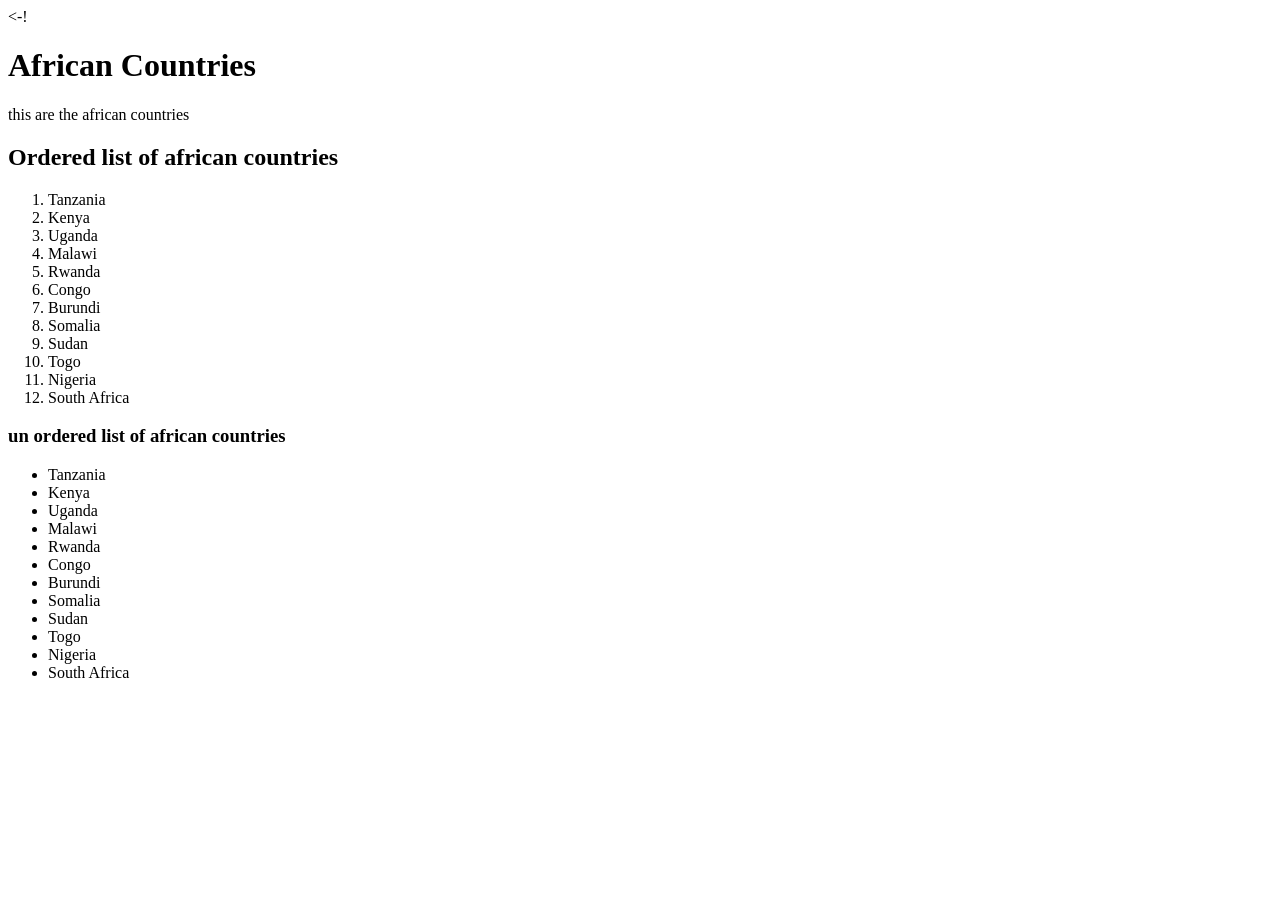
<file: countries.html>
<html lang="en">
<head>
    <meta charset="UTF-8">
    <meta name="viewport" content="width=device-width, initial-scale=1.0">
    <title>Document</title>
</head>
<body>
   <-! <h1>African Countries</h1>
    <p>this are the african countries</p>
    
    <h2>Ordered list of african countries</h2>
    <ol>
        <li>Tanzania</li>
        <li>Kenya</li>
        <li>Uganda</li>
        <li>Malawi</li>
        <li>Rwanda</li>
        <li>Congo</li>
        <li>Burundi</li>
        <li>Somalia</li>
        <li>Sudan</li>
        <li>Togo</li>
        <li>Nigeria</li>
        <li>South Africa</li>
    </ol>
    
    <h3>un ordered list of african countries</h3>
    <ul>
        <li>Tanzania</li>
        <li>Kenya</li>
        <li>Uganda</li>
        <li>Malawi</li>
        <li>Rwanda</li>
        <li>Congo</li>
        <li>Burundi</li>
        <li>Somalia</li>
        <li>Sudan</li>
        <li>Togo</li>
        <li>Nigeria</li>
        <li>South Africa</li>   
    </ul> 
</body>
</html>
</file>
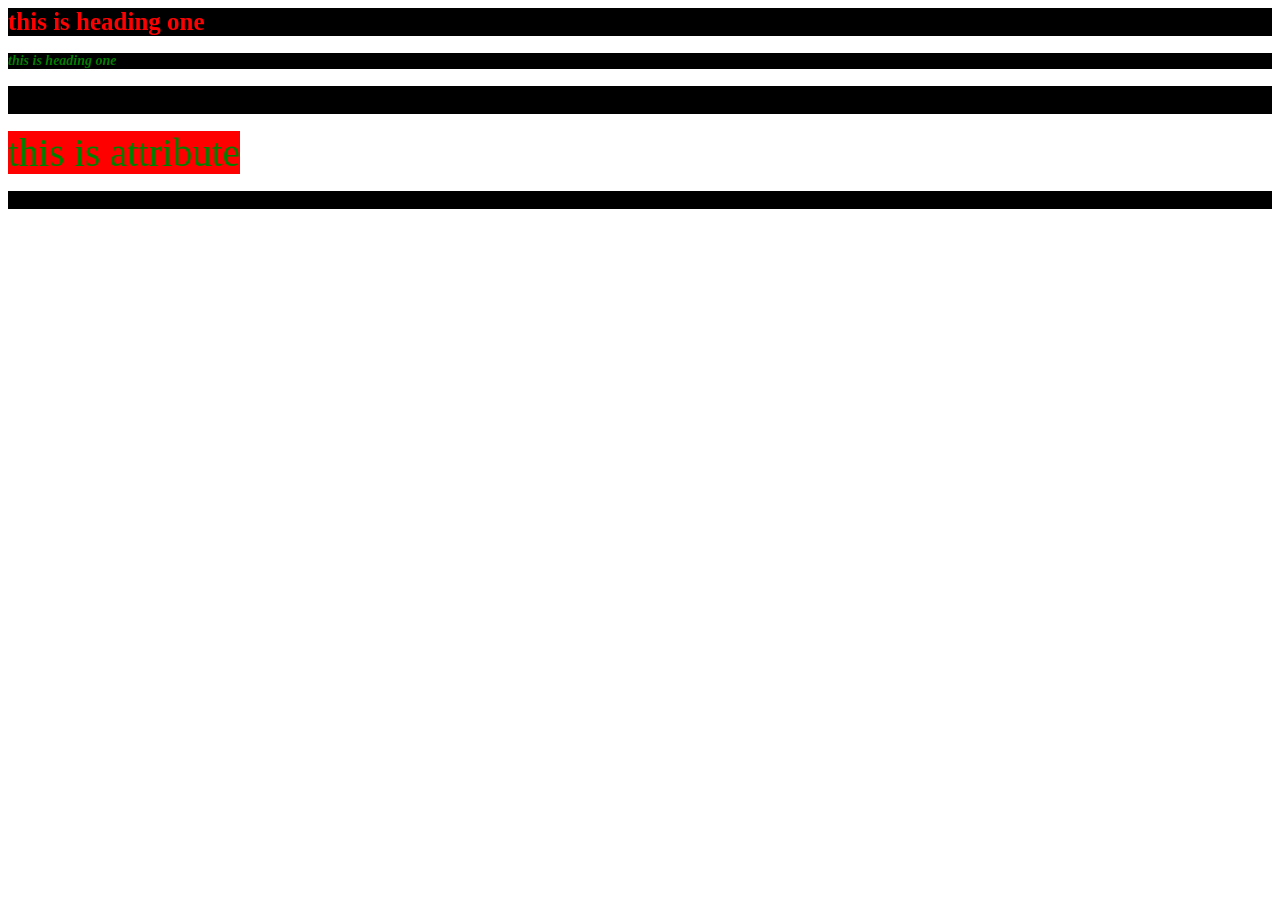
<file: CSS/style.html>
<html lang="en">
<head>
    <meta charset="UTF-8">
    <meta name="viewport" content="width=device-width, initial-scale=1.0">
    <title>Document</title>
    <link rel="stylesheet" href="style.css">
</head>
<body>
    <h1>this is heading one</h1>
    <h1 class="head-one">this is heading one</h1>
    <h1 id="head-one">this is CSS</h1>
    <a href="https://iot.co.tz" target="_blank">this is attribute</a>
    <p>this is paragraph</p>
    <div class="list">

    </div>
</body>
</html>
</file>
<file: CSS/style.css>
*{
    ---head-one : normal;
    ---head-two : italic;
    ---body-normal : normal;
    ---head-one-size : 25px;
    ---head-two-size : 18px;
    ---body-normal-size :14px;
    ---primary:#ff0000;
    ---secondary: green;
    ---text-color:white;
    ---bg-color: black;
}

h1,p,a {
    background-color: var(---bg-color);
}
h1 {
    color:var(---primary);
    font-size :var(---head-one-size);
    font-style: var(---head-one);
    }

    h1:hover {
    color:var(---secondary);
    font-size :var(---body-normal-size);
    font-style: var(---head-two);
    cursor:pointer

    }
    
    .head-one{
        color:var(---secondary);
        font-size:var(---body-normal-size);
        font-style: var(---head-two);
    }
    
    #head-one{
        color:var(---bg-color);
        font-size:var(---head-one-size);
        font-style: var(---body-normal);
    }

a[target]{
    background-color: red;
    text-decoration: none;
    color: green;
    font-size: 39px;
    font-style:var(--font-style);
}
</file>
